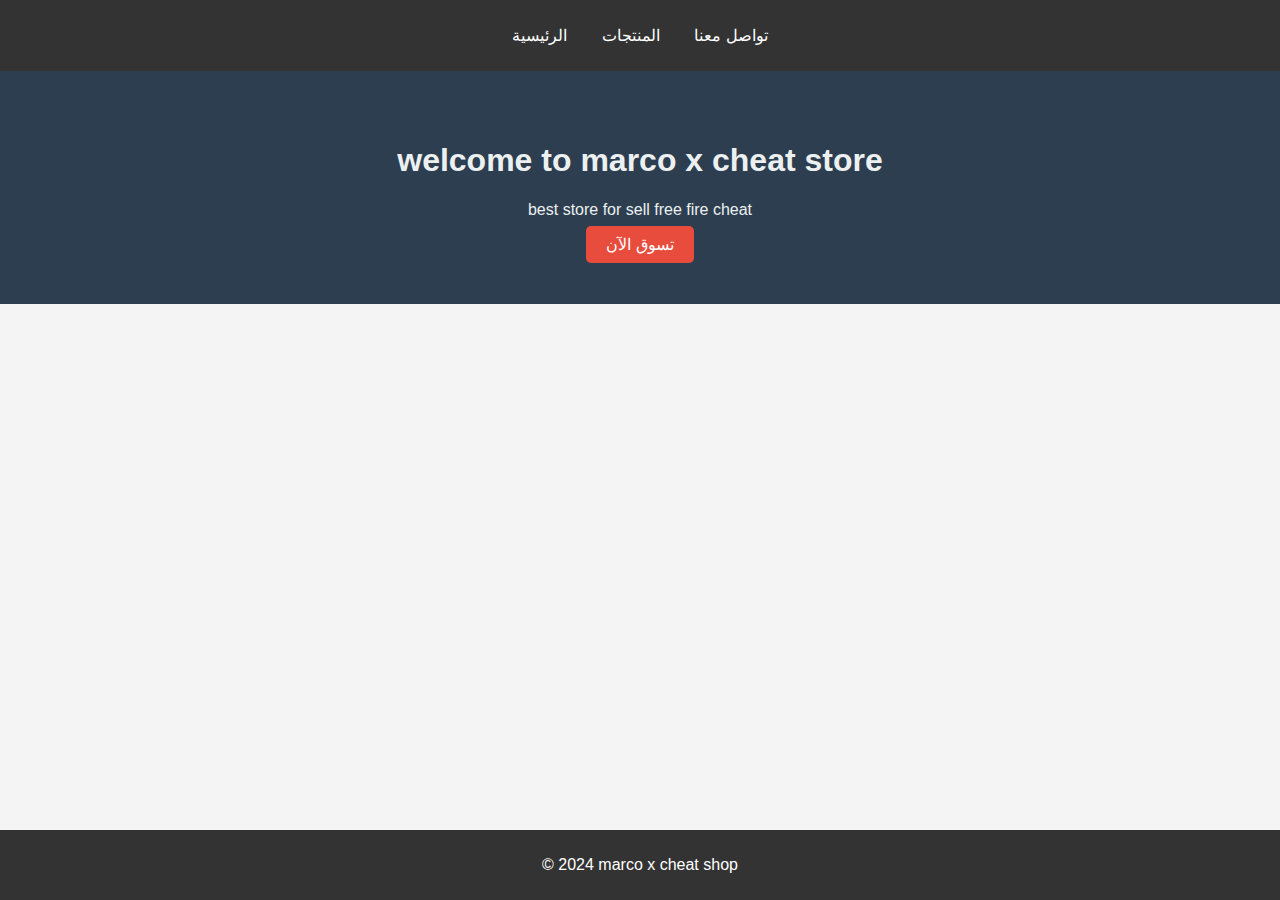
<file: index.html>
<!DOCTYPE html>
<html lang="ar">
<head>
    <meta charset="UTF-8">
    <meta name="viewport" content="width=device-width, initial-scale=1.0">
    <title>𝑴𝑨𝑹𝑪𝑶 𝑿 𝑪𝑯𝑬𝑨𝑻</title>
    <link rel="stylesheet" href="style.css">
</head>
<body>
    <header>
        <nav>
            <ul>
                <li><a href="index.html">الرئيسية</a></li>
                <li><a href="products.html">المنتجات</a></li>
                <li><a href="contact.html">تواصل معنا</a></li>
            </ul>
        </nav>
    </header>
    <main>
        <section class="hero">
            <h1> welcome to marco x cheat store</h1>
            <p>best store for sell free fire cheat</p>
            <a href="products.html" class="btn">تسوق الآن</a>
        </section>
    </main>
    <footer>
        <p>&copy; 2024 marco x cheat shop</p>
    </footer>
</body>
</html>
</file>
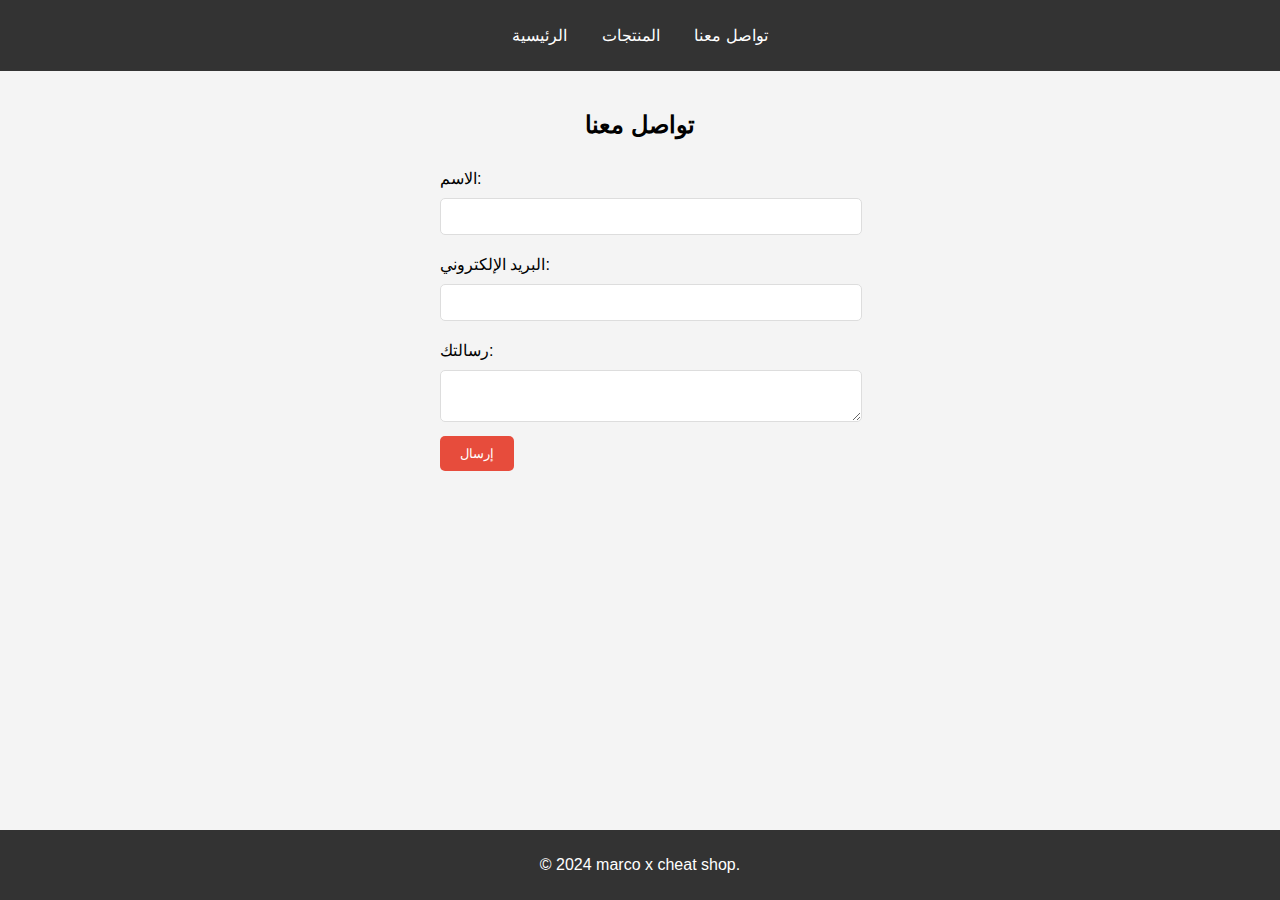
<file: contact.html>
<!DOCTYPE html>
<html lang="ar">
<head>
    <meta charset="UTF-8">
    <meta name="viewport" content="width=device-width, initial-scale=1.0">
    <title>𝑴𝑨𝑹𝑪𝑶 𝑿 𝑪𝑯𝑬𝑨𝑻</title>
    <link rel="stylesheet" href="style.css">
</head>
<body>
    <header>
        <nav>
            <ul>
                <li><a href="index.html">الرئيسية</a></li>
                <li><a href="products.html">المنتجات</a></li>
                <li><a href="contact.html">تواصل معنا</a></li>
            </ul>
        </nav>
    </header>
    <main>
        <section class="contact">
            <h2>تواصل معنا</h2>
            <form action="#" method="post">
                <label for="name">الاسم:</label>
                <input type="text" id="name" name="name" required>
                
                <label for="email">البريد الإلكتروني:</label>
                <input type="email" id="email" name="email" required>
                
                <label for="message">رسالتك:</label>
                <textarea id="message" name="message" required></textarea>
                
                <button type="submit" class="btn">إرسال</button>
            </form>
        </section>
    </main>
    <footer>
        <p>&copy; 2024 marco x cheat shop.</p>
    </footer>
</body>
</html>
</file>
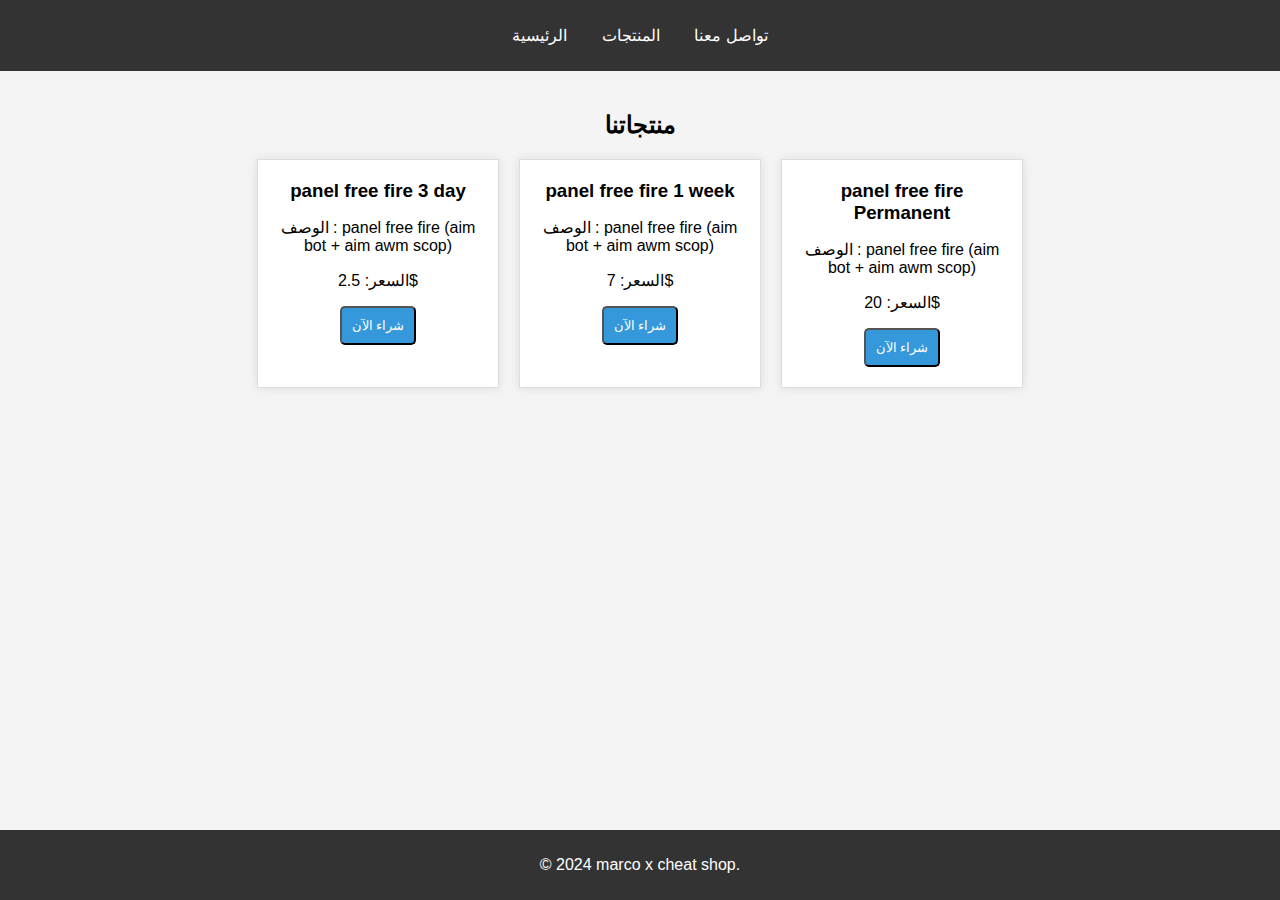
<file: products.html>
<!DOCTYPE html>
<html lang="ar">
<head>
    <meta charset="UTF-8">
    <meta name="viewport" content="width=device-width, initial-scale=1.0">
    <title>𝑴𝑨𝑹𝑪𝑶 𝑿 𝑪𝑯𝑬𝑨𝑻</title>
    <link rel="stylesheet" href="style.css">
</head>
<body>
    <header>
        <nav>
            <ul>
                <li><a href="index.html">الرئيسية</a></li>
                <li><a href="products.html">المنتجات</a></li>
                <li><a href="contact.html">تواصل معنا</a></li>
            </ul>
        </nav>
    </header>
    <main>
        <section class="products">
            <h2>منتجاتنا</h2>
            <div class="product-grid">
                <div class="product">
                    <h3> panel free fire 3 day</h3>
                    <p> الوصف :   panel free fire (aim bot + aim awm scop) </p>
                    <p>السعر: 2.5$</p>
                    <button class="btn">شراء الآن</button>
                </div>
                <div class="product">
                    <h3>panel free fire 1 week </h3>
                    <p>الوصف :   panel free fire (aim bot + aim awm scop)</p>
                    <p>السعر: 7$</p>
                    <button class="btn">شراء الآن</button>
                </div>
                <div class="product">
                    <h3> panel free fire Permanent </h3>
                    <p> الوصف :   panel free fire (aim bot + aim awm scop) </p>
                    <p>السعر: 20$</p>
                    <button class="btn">شراء الآن</button>
            </div>
        </section>
    </main>
    <footer>
        <p>&copy; 2024 marco x cheat shop.</p>
    </footer>
</body>
</html>
</file>
<file: style.css>
body {
    font-family: Arial, sans-serif;
    margin: 0;
    padding: 0;
    background-color: #f4f4f4;
}

header {
    background-color: #333;
    color: #fff;
    padding: 10px 0;
    text-align: center;
}

nav ul {
    list-style: none;
    padding: 0;
}

nav ul li {
    display: inline;
    margin: 0 15px;
}

nav ul li a {
    color: #fff;
    text-decoration: none;
}

.hero {
    text-align: center;
    padding: 50px 20px;
    background-color: #2c3e50;
    color: #ecf0f1;
}

.hero .btn {
    background-color: #e74c3c;
    color: #fff;
    padding: 10px 20px;
    text-decoration: none;
    border-radius: 5px;
}

.products {
    padding: 20px;
    text-align: center;
}

.product-grid {
    display: flex;
    justify-content: center;
    gap: 20px;
    flex-wrap: wrap;
}

.product {
    background-color: #fff;
    border: 1px solid #ddd;
    padding: 20px;
    width: 200px;
    box-shadow: 0 0 10px rgba(0,0,0,0.1);
}

.product h3 {
    margin: 0 0 10px;
}

.product .btn {
    background-color: #3498db;
    color: #fff;
    padding: 10px;
    text-decoration: none;
    border-radius: 5px;
    display: inline-block;
}

.contact {
    padding: 20px;
    text-align: center;
}

.contact form {
    display: inline-block;
    text-align: left;
    max-width: 400px;
    width: 100%;
}

.contact form label {
    display: block;
    margin: 10px 0 5px;
}

.contact form input, .contact form textarea {
    width: 100%;
    padding: 10px;
    margin: 5px 0 10px;
    border: 1px solid #ddd;
    border-radius: 5px;
}

.contact form .btn {
    background-color: #e74c3c;
    color: #fff;
    padding: 10px 20px;
    text-decoration: none;
    border-radius: 5px;
    border: none;
    cursor: pointer;
}

footer {
    background-color: #333;
    color: #fff;
    text-align: center;
    padding: 10px 0;
    position: fixed;
    width: 100%;
    bottom: 0;
}
</file>
